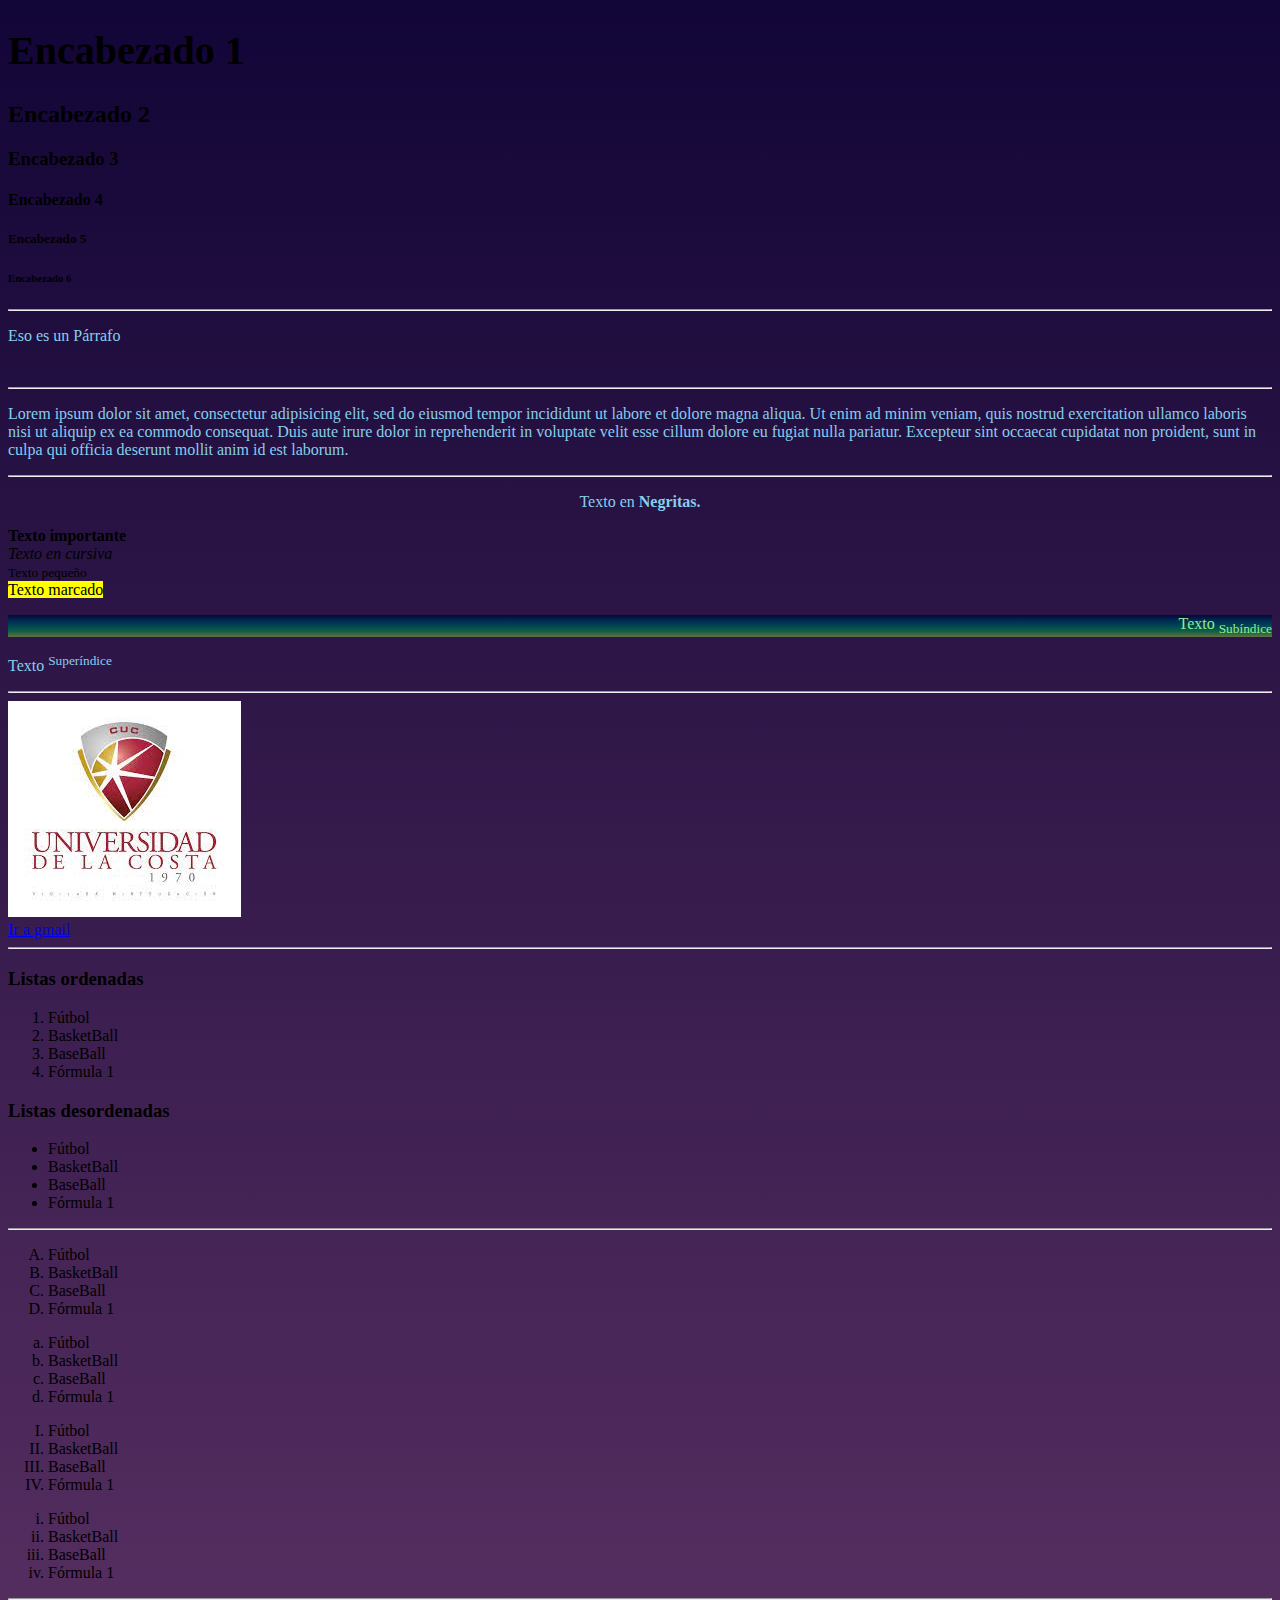
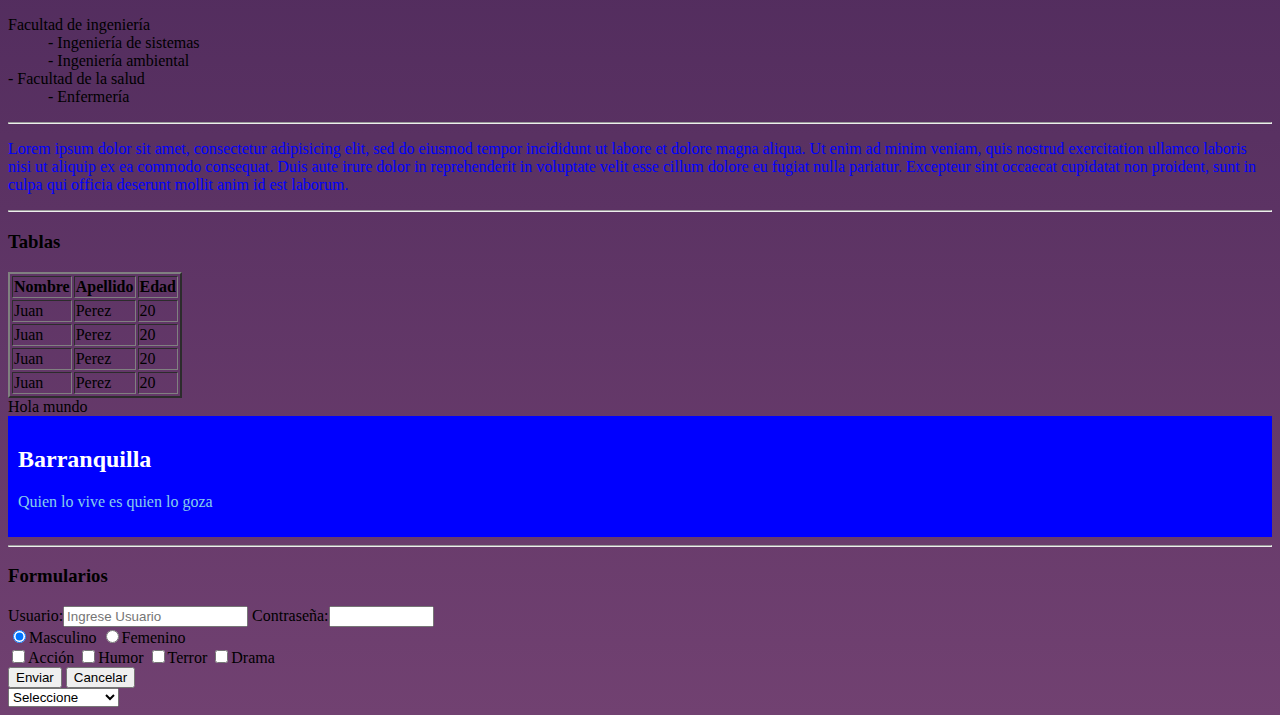
<file: index.html>
<!DOCTYPE html>
<html>
<head>
	<title>Primera Práctica</title>
	<meta charset="utf-8">
	<meta name="viewport" content="width=device-width, initial-scale=1">
	<title></title>
	<style type="text/css">
		h1{
			font-size: 10px;
		}
	</style>
	<link rel="stylesheet" type="text/css" href="estilos.css">
</head>
<body>
	<h1>Encabezado 1</h1>
	<h2>Encabezado 2</h2>
	<h3>Encabezado 3</h3>
	<h4>Encabezado 4</h4>
	<h5>Encabezado 5</h5>
	<h6>Encabezado 6</h6>
	<hr>
	<p>Eso es un Párrafo</p>
	<br>
	<hr>
	<p>Lorem ipsum dolor sit amet, consectetur adipisicing elit, sed do eiusmod
	tempor incididunt ut labore et dolore magna aliqua. Ut enim ad minim veniam,
	quis nostrud exercitation ullamco laboris nisi ut aliquip ex ea commodo
	consequat. Duis aute irure dolor in reprehenderit in voluptate velit esse
	cillum dolore eu fugiat nulla pariatur. Excepteur sint occaecat cupidatat non
	proident, sunt in culpa qui officia deserunt mollit anim id est laborum.</p>
	<hr>
	<p id="id1">Texto en <b>Negritas.</b></p>
	<div class="clase1"><strong>Texto importante</strong><br></div>
	<div class="clase1"><i>Texto en cursiva</i><br></div>
	<small>Texto pequeño</small><br>
	<mark>Texto marcado</mark>
	<p class="clase1">Texto <sub>Subíndice</sub></p>
	<p>Texto <sup>Superíndice</sup></p>
	<hr>
	<img src="img/logo.jpg" alt="logo cuc"><br>
	<a href="https://www.google.com/intl/es-419/gmail/about/" target="_blank">Ir a gmail</a>
	<hr>
	<h3>Listas ordenadas</h3>
	<ol>
		<li>Fútbol</li>
		<li>BasketBall</li>
		<li>BaseBall</li>
		<li>Fórmula 1</li>
	</ol>
	<h3>Listas desordenadas</h3>
	<ul>
		<li>Fútbol</li>
		<li>BasketBall</li>
		<li>BaseBall</li>
		<li>Fórmula 1</li>
	</ul>
	<hr>
	<ol type="A">
		<li>Fútbol</li>
		<li>BasketBall</li>
		<li>BaseBall</li>
		<li>Fórmula 1</li>
	</ol>
	<ol type="a">
		<li>Fútbol</li>
		<li>BasketBall</li>
		<li>BaseBall</li>
		<li>Fórmula 1</li>
	</ol>
	<ol type="I">
		<li>Fútbol</li>
		<li>BasketBall</li>
		<li>BaseBall</li>
		<li>Fórmula 1</li>
	</ol>
	<ol type="i">
		<li>Fútbol</li>
		<li>BasketBall</li>
		<li>BaseBall</li>
		<li>Fórmula 1</li>
	</ol>
	<hr>
	<dl>
		<dt>Facultad de ingeniería</dt>
		<dd>- Ingeniería de sistemas</dd>
		<dd>- Ingeniería ambiental</dd>
		<dt>- Facultad de la salud</dt>
		<dd>- Enfermería</dd>
	</dl>
	<hr>
	<p title="Esto es un párrafo" style="color: blue;">Lorem ipsum dolor sit amet, consectetur adipisicing elit, sed do eiusmod
	tempor incididunt ut labore et dolore magna aliqua. Ut enim ad minim veniam,
	quis nostrud exercitation ullamco laboris nisi ut aliquip ex ea commodo
	consequat. Duis aute irure dolor in reprehenderit in voluptate velit esse
	cillum dolore eu fugiat nulla pariatur. Excepteur sint occaecat cupidatat non
	proident, sunt in culpa qui officia deserunt mollit anim id est laborum.</p>
	<hr>
	<h3>Tablas</h3>
	<table border="2">
		<thead>
			<tr><th>Nombre</th><th>Apellido</th><th>Edad</th></tr>	
		</thead>
		<tbody>
		<tr><td>Juan</td><td>Perez</td><td>20</td></tr>
		<tr><td>Juan</td><td>Perez</td><td>20</td></tr>
		<tr><td>Juan</td><td>Perez</td><td>20</td></tr>
		<tr><td>Juan</td><td>Perez</td><td>20</td></tr>
		</tbody>
	</table>
	<div>	Hola mundo</div>
	<div style="background-color:blue;color:white;padding:10px;">
		<h2>Barranquilla</h2>
		<p>Quien lo vive es quien lo goza	</p>
	</div>
	<hr>
	<h3>Formularios</h3>
	<label>Usuario:</label><input type="text" placeholder="Ingrese Usuario">
	<label>Contraseña:</label><input type="password" size="10" maxlength="4"> <br>
	<input type="radio" name="sexo" value="Masculino" checked>Masculino
	<input type="radio" name="sexo" value="Femenino">Femenino
	<br>
	<input type="checkbox" name="pelicula" value="Accion">Acción
	<input type="checkbox" name="pelicula" value="humor">Humor
	<input type="checkbox" name="pelicula" value="terror">Terror
	<input type="checkbox" name="pelicula" value="drama">Drama
	<br>
	<input type="button" name="enviar" value="Enviar">
	<button>Cancelar</button>
	<br>
	<select name="opcion">
		<option value="">Seleccione</option>
		<option value="emp">Empanadas</option>
		<option value="arepa">Arepa e huevo</option>
		<option>Papas rellenas</option>
		<option>Deditos</option>
	</select>
</body>
</html>
</file>
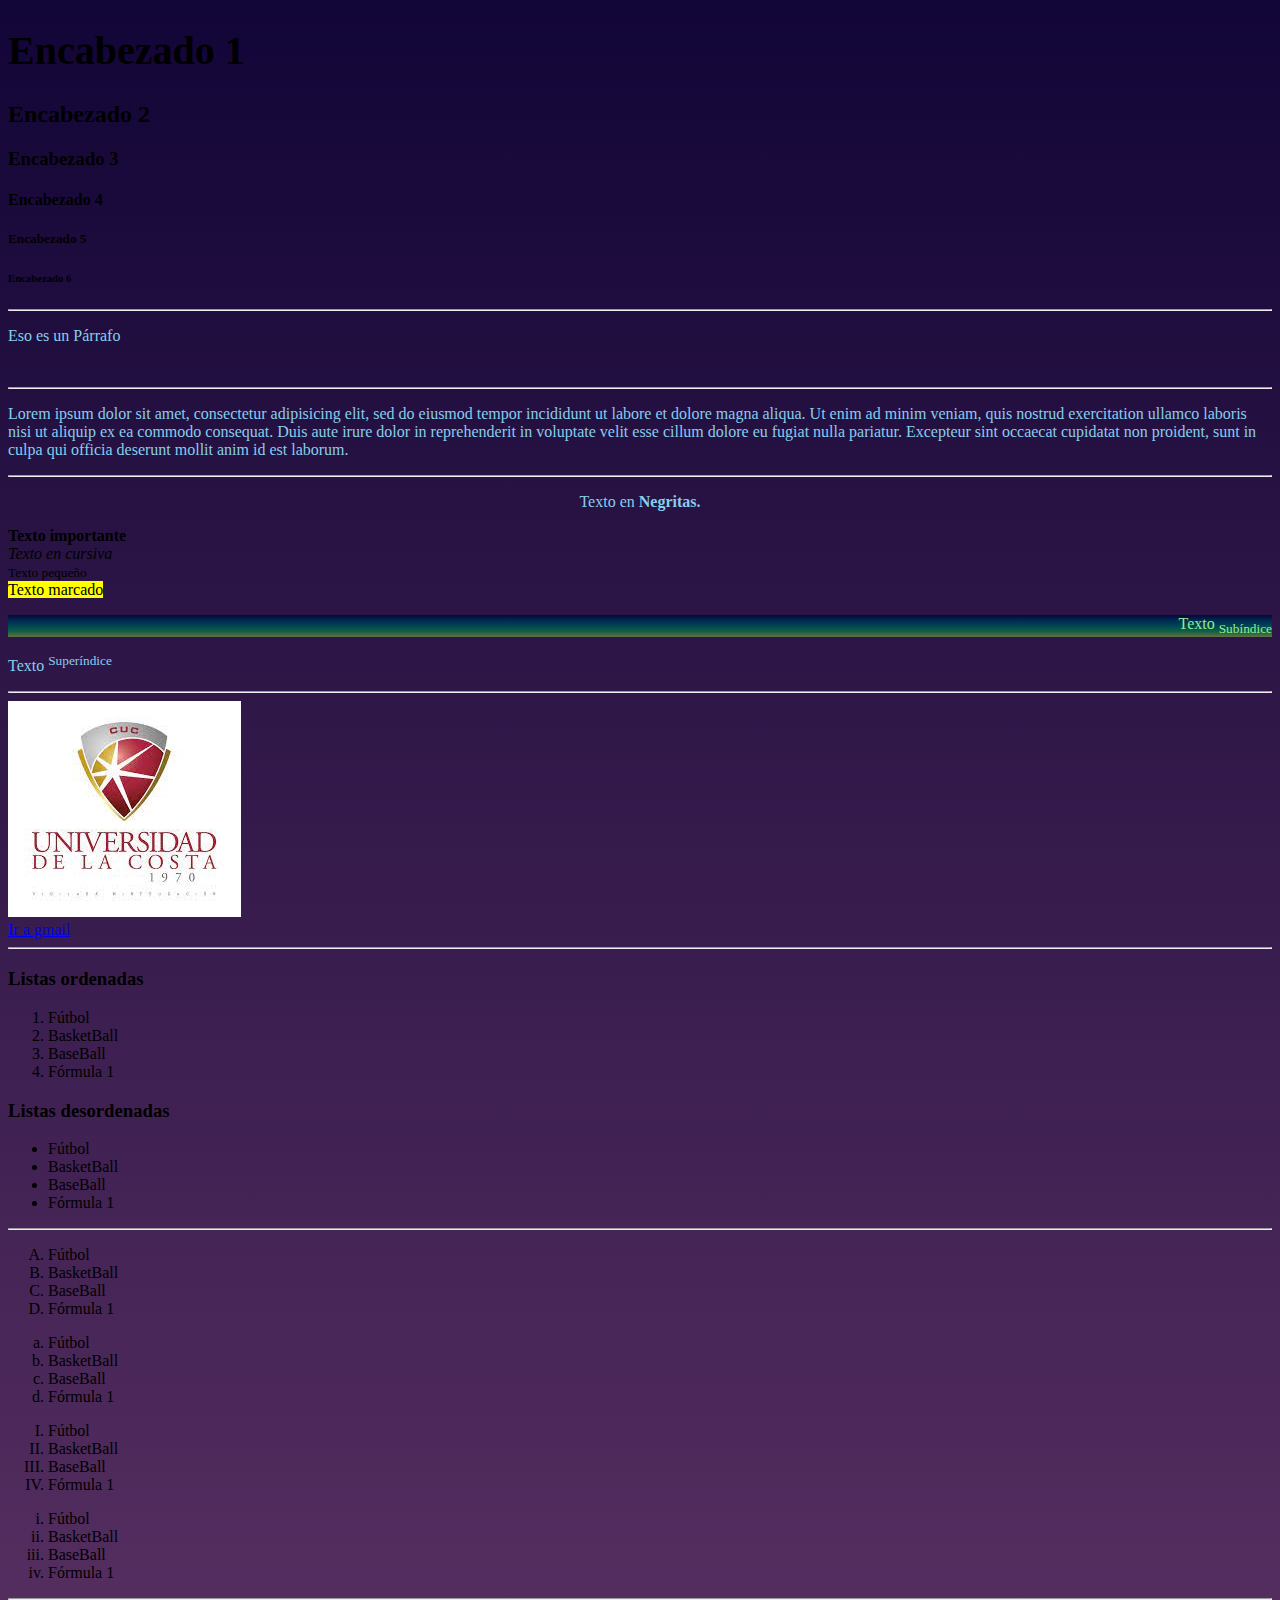
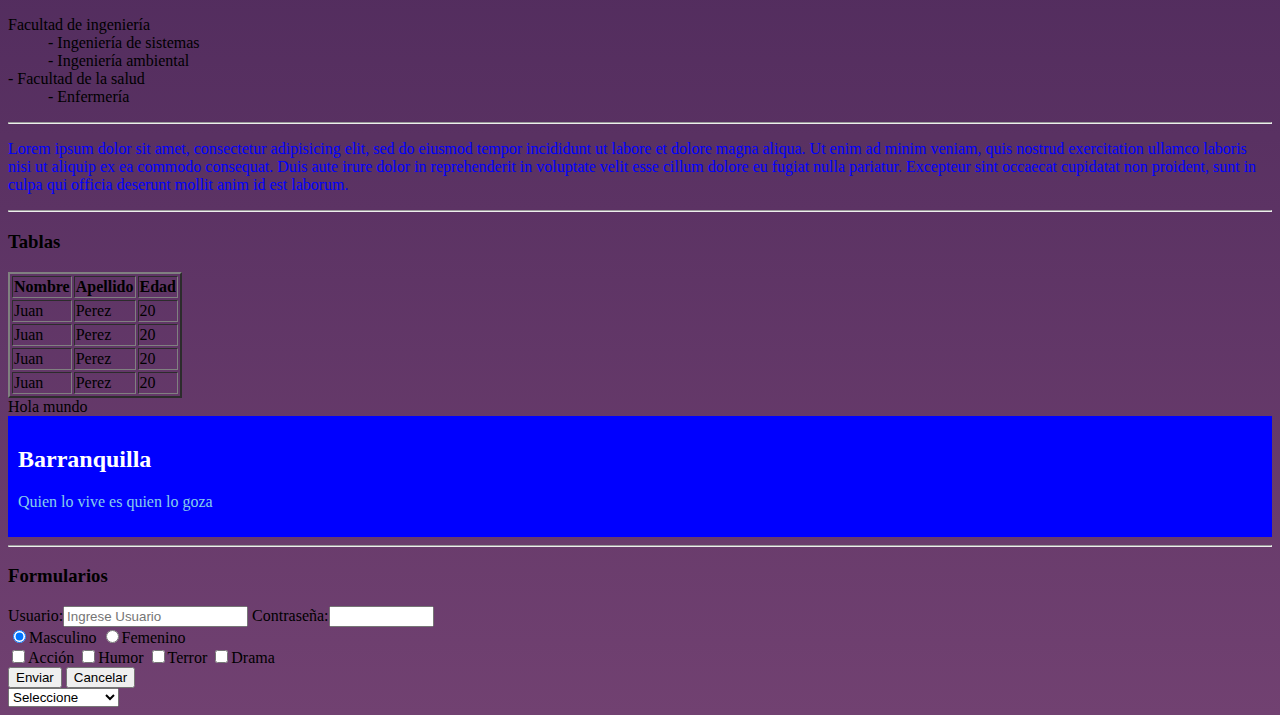
<file: practica1.html>
<!DOCTYPE html>
<html>
<head>
	<title>Primera Práctica</title>
	<meta charset="utf-8">
	<meta name="viewport" content="width=device-width, initial-scale=1">
	<title></title>
	<style type="text/css">
		h1{
			font-size: 10px;
		}
	</style>
	<link rel="stylesheet" type="text/css" href="estilos.css">
</head>
<body>
	<h1>Encabezado 1</h1>
	<h2>Encabezado 2</h2>
	<h3>Encabezado 3</h3>
	<h4>Encabezado 4</h4>
	<h5>Encabezado 5</h5>
	<h6>Encabezado 6</h6>
	<hr>
	<p>Eso es un Párrafo</p>
	<br>
	<hr>
	<p>Lorem ipsum dolor sit amet, consectetur adipisicing elit, sed do eiusmod
	tempor incididunt ut labore et dolore magna aliqua. Ut enim ad minim veniam,
	quis nostrud exercitation ullamco laboris nisi ut aliquip ex ea commodo
	consequat. Duis aute irure dolor in reprehenderit in voluptate velit esse
	cillum dolore eu fugiat nulla pariatur. Excepteur sint occaecat cupidatat non
	proident, sunt in culpa qui officia deserunt mollit anim id est laborum.</p>
	<hr>
	<p id="id1">Texto en <b>Negritas.</b></p>
	<div class="clase1"><strong>Texto importante</strong><br></div>
	<div class="clase1"><i>Texto en cursiva</i><br></div>
	<small>Texto pequeño</small><br>
	<mark>Texto marcado</mark>
	<p class="clase1">Texto <sub>Subíndice</sub></p>
	<p>Texto <sup>Superíndice</sup></p>
	<hr>
	<img src="../img/logo.jpg" alt="logo cuc"><br>
	<a href="https://www.google.com/intl/es-419/gmail/about/" target="_blank">Ir a gmail</a>
	<hr>
	<h3>Listas ordenadas</h3>
	<ol>
		<li>Fútbol</li>
		<li>BasketBall</li>
		<li>BaseBall</li>
		<li>Fórmula 1</li>
	</ol>
	<h3>Listas desordenadas</h3>
	<ul>
		<li>Fútbol</li>
		<li>BasketBall</li>
		<li>BaseBall</li>
		<li>Fórmula 1</li>
	</ul>
	<hr>
	<ol type="A">
		<li>Fútbol</li>
		<li>BasketBall</li>
		<li>BaseBall</li>
		<li>Fórmula 1</li>
	</ol>
	<ol type="a">
		<li>Fútbol</li>
		<li>BasketBall</li>
		<li>BaseBall</li>
		<li>Fórmula 1</li>
	</ol>
	<ol type="I">
		<li>Fútbol</li>
		<li>BasketBall</li>
		<li>BaseBall</li>
		<li>Fórmula 1</li>
	</ol>
	<ol type="i">
		<li>Fútbol</li>
		<li>BasketBall</li>
		<li>BaseBall</li>
		<li>Fórmula 1</li>
	</ol>
	<hr>
	<dl>
		<dt>Facultad de ingeniería</dt>
		<dd>- Ingeniería de sistemas</dd>
		<dd>- Ingeniería ambiental</dd>
		<dt>- Facultad de la salud</dt>
		<dd>- Enfermería</dd>
	</dl>
	<hr>
	<p title="Esto es un párrafo" style="color: blue;">Lorem ipsum dolor sit amet, consectetur adipisicing elit, sed do eiusmod
	tempor incididunt ut labore et dolore magna aliqua. Ut enim ad minim veniam,
	quis nostrud exercitation ullamco laboris nisi ut aliquip ex ea commodo
	consequat. Duis aute irure dolor in reprehenderit in voluptate velit esse
	cillum dolore eu fugiat nulla pariatur. Excepteur sint occaecat cupidatat non
	proident, sunt in culpa qui officia deserunt mollit anim id est laborum.</p>
	<hr>
	<h3>Tablas</h3>
	<table border="2">
		<thead>
			<tr><th>Nombre</th><th>Apellido</th><th>Edad</th></tr>	
		</thead>
		<tbody>
		<tr><td>Juan</td><td>Perez</td><td>20</td></tr>
		<tr><td>Juan</td><td>Perez</td><td>20</td></tr>
		<tr><td>Juan</td><td>Perez</td><td>20</td></tr>
		<tr><td>Juan</td><td>Perez</td><td>20</td></tr>
		</tbody>
	</table>
	<div>	Hola mundo</div>
	<div style="background-color:blue;color:white;padding:10px;">
		<h2>Barranquilla</h2>
		<p>Quien lo vive es quien lo goza	</p>
	</div>
	<hr>
	<h3>Formularios</h3>
	<label>Usuario:</label><input type="text" placeholder="Ingrese Usuario">
	<label>Contraseña:</label><input type="password" size="10" maxlength="4"> <br>
	<input type="radio" name="sexo" value="Masculino" checked>Masculino
	<input type="radio" name="sexo" value="Femenino">Femenino
	<br>
	<input type="checkbox" name="pelicula" value="Accion">Acción
	<input type="checkbox" name="pelicula" value="humor">Humor
	<input type="checkbox" name="pelicula" value="terror">Terror
	<input type="checkbox" name="pelicula" value="drama">Drama
	<br>
	<input type="button" name="enviar" value="Enviar">
	<button>Cancelar</button>
	<br>
	<select name="opcion">
		<option value="">Seleccione</option>
		<option value="emp">Empanadas</option>
		<option value="arepa">Arepa e huevo</option>
		<option>Papas rellenas</option>
		<option>Deditos</option>
	</select>
</body>
</html>
</file>
<file: estilos.css>
p{
	color: skyblue;
}
h1{
	font-size: 40px;
}
#id1{
	text-align: center;
}
p.clase1{
	color: lightgreen;
	text-align: right;
	 background-image: linear-gradient(to bottom, #050737, #002b51, #004651, #135e45, #627141);
}
body{
	  background-image: linear-gradient(to bottom, #120537, #2a1445, #422254, #593162, #714171);
}
</file>
